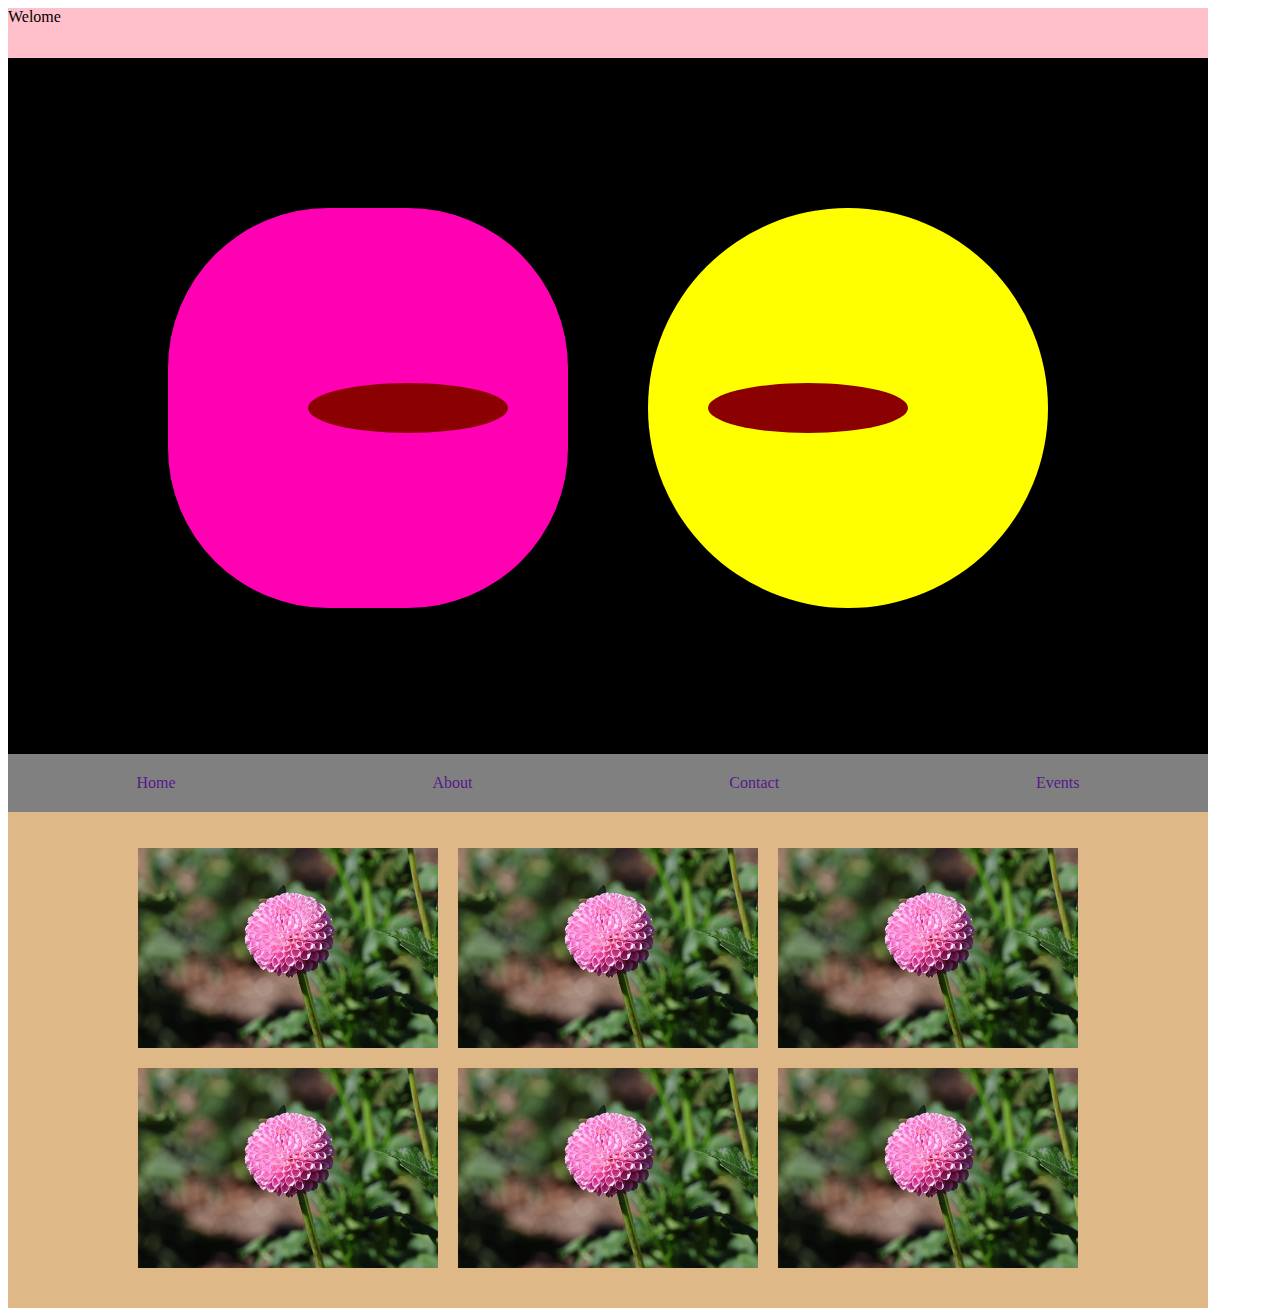
<file: Activity.html>
<!DOCTYPE html>
<html lang="en">
  <head>
    <meta charset="UTF-8" />
    <meta name="viewport" content="width=device-width, initial-scale=1.0" />
    <title>Document</title>
    <style>
      body {
        max-width: 1200px;
      }
      header {
        background-color: pink;
        height: 50px;
      }
      .container {
        display: flex;
        justify-content: center;
        background-color: black;
        max-width: 1200px;
        height: 700px;
        position: relative;
        align-items: center;
      }
      .box {
        background-color: rgb(255, 0, 179);
        width: 400px;
        height: 400px;
        border-radius: 40%;
        position: relative;
        margin-right: 40px;
      }
      .box1 {
        background-color: darkred;
        width: 200px;
        height: 50px;
        border-radius: 50%;
        position: absolute;
        margin-right: 400px;
      }
      .box2 {
        background-color: yellow;
        width: 400px;
        height: 400px;
        border-radius: 50%;
        position: relative;
        margin-left: 40px;
      }
      .box3 {
        background-color: darkred;
        width: 200px;
        height: 50px;
        border-radius: 50%;
        position: absolute;
        margin-left: 400px;
      }

      .list a {
        text-decoration: none;
      }
      .navbar {
        margin: -20px 0;
      }
      .list {
        list-style: none;
        display: flex;
        justify-content: space-around;
        background: gray;
        padding: 20px 0;
        position: relative;
      }

      .image {
        display: flex;
        flex-wrap: wrap;
        justify-content: center;
        gap: 20px;
        background-color: burlywood;
        padding: 40px 0;
      }

      .image1 {
        width: 300px;
      }
    </style>
  </head>

  <body>
    <header>Welome</header>
    <div class="container">
      <div class="box"></div>
      <div class="box1"></div>
      <div class="box2"></div>
      <div class="box3"></div>
    </div>

    <nav class="navbar">
      <ul class="list">
        <li><a href="">Home</a></li>
        <li><a href="">About</a></li>
        <li><a href="">Contact</a></li>
        <li><a href="">Events</a></li>
      </ul>
    </nav>

    <section class="image">
      <img class="image1" src="img/9412347223.jpg" alt="" />
      <img class="image1" src="img/9412347223.jpg" alt="" />
      <img class="image1" src="img/9412347223.jpg" alt="" />
      <img class="image1" src="img/9412347223.jpg" alt="" />
      <img class="image1" src="img/9412347223.jpg" alt="" />
      <img class="image1" src="img/9412347223.jpg" alt="" />
    </section>
    <footer>
      <div></div>
    </footer>
  </body>
</html>
</file>
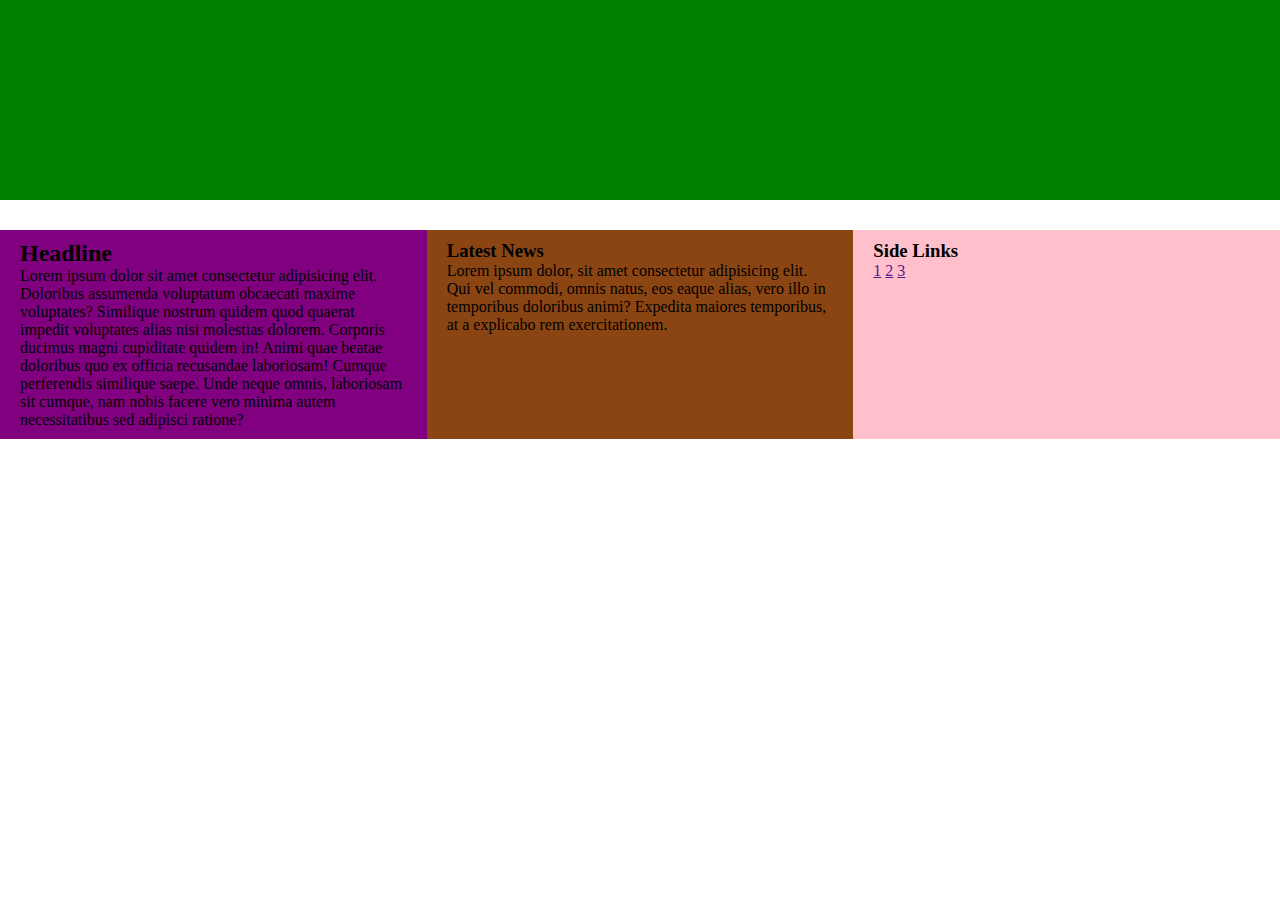
<file: flex.html>
<!DOCTYPE html>
<html lang="en">
  <head>
    <meta charset="UTF-8" />
    <meta name="viewport" content="width=device-width, initial-scale=1.0" />
    <link rel="stylesheet" href="css/flex.css" />

    <title>Document</title>
  </head>
  <body>
    <header>
  
    </header>
    <main class="parent-container">
      <!-- aside -->
      <aside class="side-one">
        <h3>Side Links</h3>
        <a href="">1</a>
        <a href="">2</a>
        <a href="">3</a>
      </aside>
      <!-- section -->
      <section class="latest-news">
        <h3>Latest News</h3>
        <p>
          Lorem ipsum dolor, sit amet consectetur adipisicing elit. Qui vel
          commodi, omnis natus, eos eaque alias, vero illo in temporibus
          doloribus animi? Expedita maiores temporibus, at a explicabo rem
          exercitationem.
        </p>
      </section>
      <!-- article -->
      <article class="main-article">
        <h2>Headline</h2>
        <p>
          Lorem ipsum dolor sit amet consectetur adipisicing elit. Doloribus
          assumenda voluptatum obcaecati maxime voluptates? Similique nostrum
          quidem quod quaerat impedit voluptates alias nisi molestias dolorem.
          Corporis ducimus magni cupiditate quidem in! Animi quae beatae
          doloribus quo ex officia recusandae laboriosam! Cumque perferendis
          similique saepe. Unde neque omnis, laboriosam sit cumque, nam nobis
          facere vero minima autem necessitatibus sed adipisci ratione?
        </p>
      </article>
    </main>
  </body>
</html>
</file>
<file: css/flex.css>
/* reset */
* {
  margin: 0;
  padding: 0;
  box-sizing: border-box;
}
header {
  max-width: 1300px;
  margin: 0 auto;
  background: green;
  height: 200px;

}

/* parent container */
.parent-container {
  max-width: 1300px;
  margin: 30px auto;
  background: #fff;
  display: flex;
}

.side-one {
  background: pink;
  flex: 1;
  order: 3;
}
.main-article {
  background: purple;
  flex: 1;
  order: 1;
}
.latest-news {
  background: saddlebrown;
  flex: 1;
  order: 2;
}
.side-one,
.main-article,
.latest-news {
  padding: 10px 20px;
}
</file>
